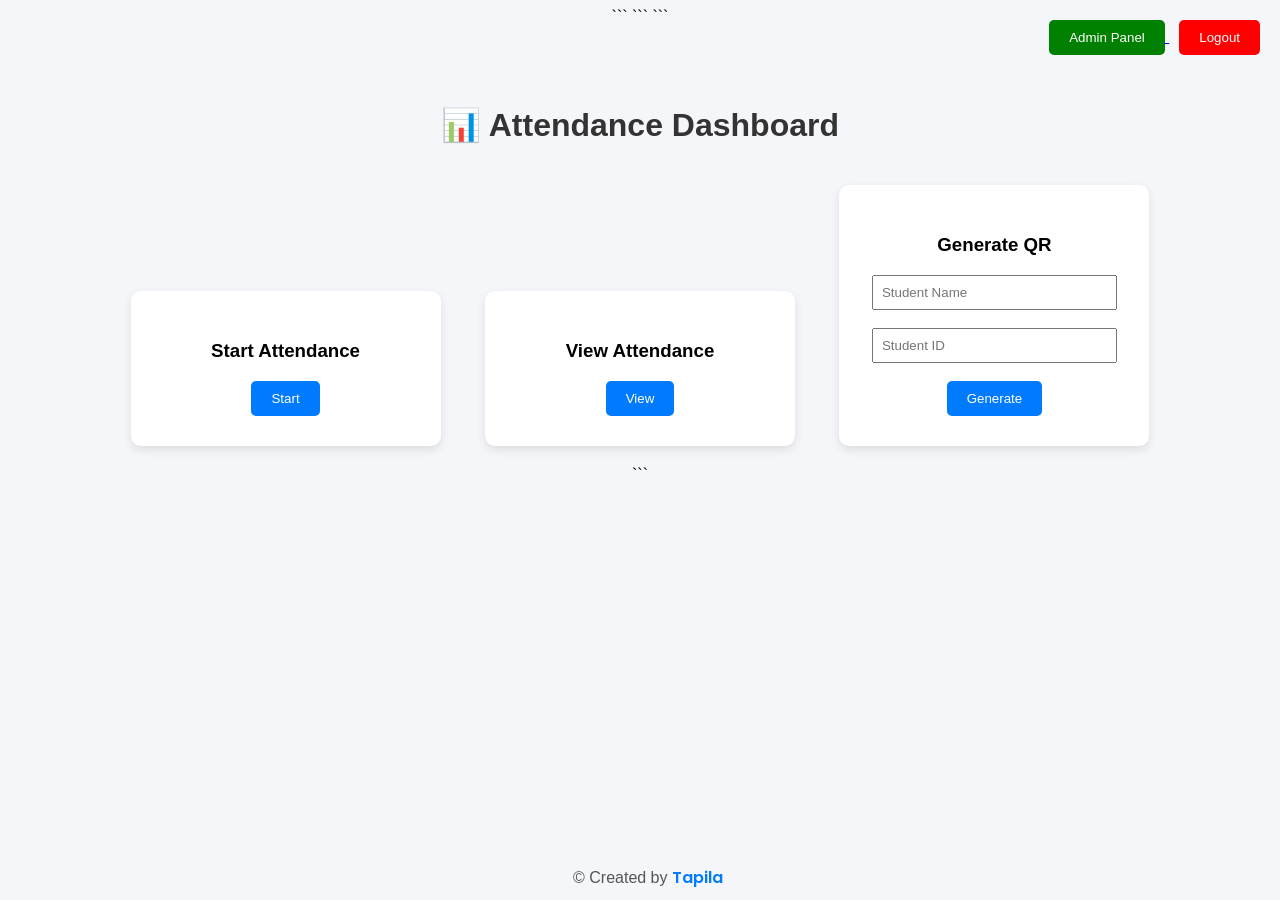
<file: attendance_web/templates/index.html>
<!doctype html>

<html>
  <head>
    <title>Dashboard</title>

    ```
    <!-- ✅ Google Font for Tapila -->
    <link
      href="https://fonts.googleapis.com/css2?family=Poppins:wght@600&display=swap"
      rel="stylesheet"
    />

    <style>
      body {
        font-family: Arial;
        background: #f4f6f9;
        text-align: center;
      }

      .container {
        margin-top: 80px;
      }

      h1 {
        color: #333;
      }

      .card {
        display: inline-block;
        background: white;
        padding: 30px;
        margin: 20px;
        border-radius: 10px;
        box-shadow: 0 4px 10px rgba(0, 0, 0, 0.1);
        width: 250px;
      }

      button {
        padding: 10px 20px;
        border: none;
        background: #007bff;
        color: white;
        border-radius: 5px;
        cursor: pointer;
      }

      button:hover {
        background: #0056b3;
      }

      .top-right {
        position: absolute;
        top: 20px;
        right: 20px;
      }

      .top-right button {
        margin-left: 10px;
      }

      .admin-btn {
        background: green !important;
      }

      .logout-btn {
        background: red !important;
      }

      .text {
        font-family: Arial, sans-serif;
      }

      .name {
        font-family: "Poppins", sans-serif;
        font-weight: 600;
        color: #007bff;
      }

      /* ✅ Footer styling */
      .footer {
        position: fixed;
        bottom: 10px;
        width: 100%;
        text-align: center;
        font-size: 16px;
        color: #555;
      }

      input {
        padding: 8px;
        width: 90%;
      }
    </style>
    ```
  </head>

  <body>
    ```
    <!-- 🔥 TOP RIGHT BUTTONS -->
    <div class="top-right">
      <a href="/admin_panel">
        <button class="admin-btn">Admin Panel</button>
      </a>

      <a href="/logout">
        <button class="logout-btn">Logout</button>
      </a>
    </div>

    <div class="container">
      <h1>📊 Attendance Dashboard</h1>

      <div class="card">
        <h3>Start Attendance</h3>
        <a href="/start"><button>Start</button></a>
      </div>

      <div class="card">
        <h3>View Attendance</h3>
        <a href="/attendance"><button>View</button></a>
      </div>

      <div class="card">
        <h3>Generate QR</h3>
        <form action="/generate_qr" method="POST">
          <input
            type="text"
            name="name"
            placeholder="Student Name"
            required
          /><br /><br />
          <input
            type="text"
            name="student_id"
            placeholder="Student ID"
            required
          /><br /><br />
          <button type="submit">Generate</button>
        </form>
      </div>
    </div>

    <!-- ✅ Footer -->
    <div class="footer">
      © <span class="text">Created by</span>
      <span class="name">Tapila</span>
    </div>
    ```
  </body>
</html>
</file>
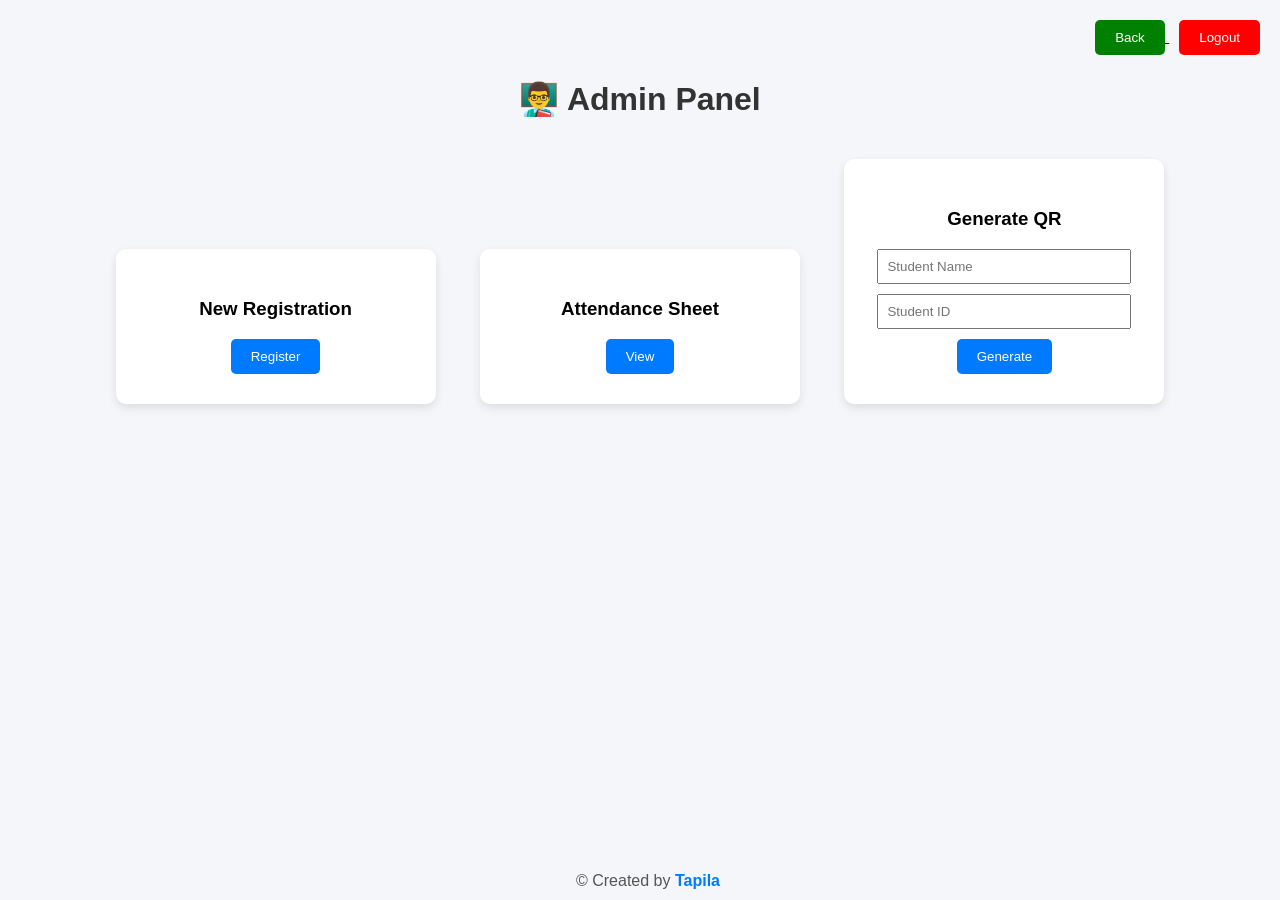
<file: attendance_web/templates/admin_panel.html>
<!doctype html>
<html>
  <head>
    <title>Admin Panel</title>
    <div class="footer">
      © <span class="text">Created by</span>
      <span class="name">Tapila</span>
    </div>

    <style>
      body {
        font-family: Arial;
        background: #f4f6f9;
        text-align: center;
      }

      .container {
        margin-top: 80px;
      }

      h1 {
        color: #333;
      }

      .card {
        display: inline-block;
        background: white;
        padding: 30px;
        margin: 20px;
        border-radius: 10px;
        box-shadow: 0 4px 10px rgba(0, 0, 0, 0.1);
        width: 260px;
      }

      button {
        padding: 10px 20px;
        border: none;
        background: #007bff;
        color: white;
        border-radius: 5px;
        cursor: pointer;
      }

      button:hover {
        background: #0056b3;
      }

      .top-right {
        position: absolute;
        top: 20px;
        right: 20px;
      }

      .top-right button {
        margin-left: 10px;
      }

      .back-btn {
        background: green !important;
      }

      .logout-btn {
        background: red !important;
      }

      input {
        padding: 8px;
        width: 90%;
        margin-bottom: 10px;
      }
      .footer {
        position: fixed;
        bottom: 10px;
        width: 100%;
        text-align: center;
        font-size: 16px; /* same size */
        color: #555;
      }

      .text {
        font-family: Arial, sans-serif;
      }

      .name {
        font-family: "Courier New", monospace;
        font-weight: bold;
      }
      .name {
        font-family: "Poppins", sans-serif;
        font-weight: 600;
        color: #007bff;
      }
    </style>
  </head>

  <body>
    <!-- 🔥 TOP RIGHT BUTTONS -->
    <div class="top-right">
      <a href="/dashboard">
        <button class="back-btn">Back</button>
      </a>

      <a href="/logout">
        <button class="logout-btn">Logout</button>
      </a>
    </div>

    <div class="container">
      <h1>👨‍🏫 Admin Panel</h1>

      <!-- ➕ REGISTRATION -->
      <div class="card">
        <h3>New Registration</h3>
        <a href="/register"><button>Register</button></a>
      </div>

      <!-- 📊 VIEW ATTENDANCE -->
      <div class="card">
        <h3>Attendance Sheet</h3>
        <a href="/attendance"><button>View</button></a>
      </div>

      <!-- 📷 GENERATE QR -->
      <div class="card">
        <h3>Generate QR</h3>

        <form action="/generate_qr" method="POST">
          <input type="text" name="name" placeholder="Student Name" required />

          <input
            type="text"
            name="student_id"
            placeholder="Student ID"
            required
          />

          <button type="submit">Generate</button>
        </form>
      </div>
    </div>
  </body>
</html>
</file>
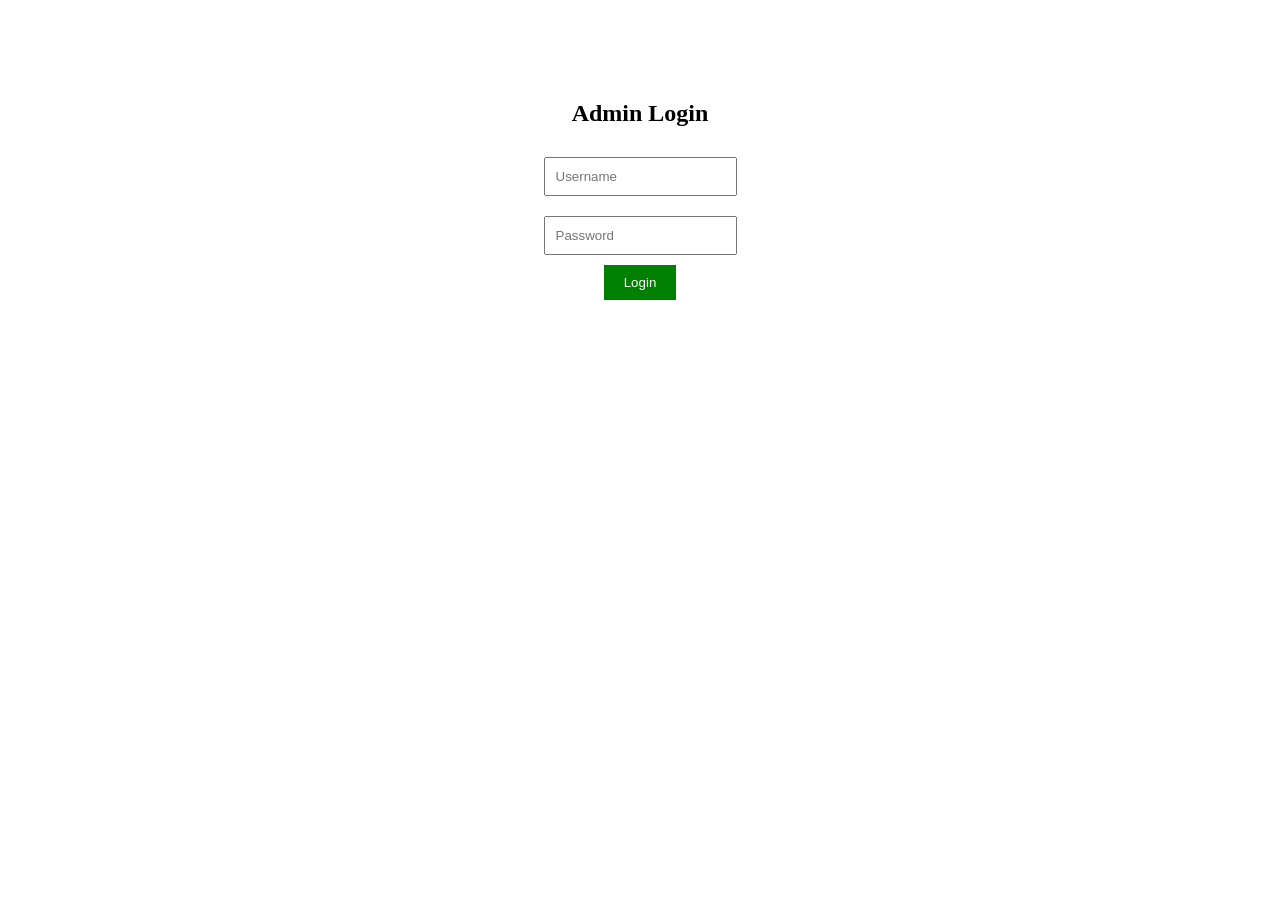
<file: attendance_web/templates/login.html>
<!doctype html>
<html>
  <head>
    <title>Login</title>
    <style>
      body {
        text-align: center;
        margin-top: 100px;
      }
      input {
        padding: 10px;
        margin: 10px;
      }
      button {
        padding: 10px 20px;
        background: green;
        color: white;
        border: none;
      }
    </style>
  </head>
  <body>
    <h2>Admin Login</h2>

    <form method="POST">
      <input
        type="text"
        name="username"
        placeholder="Username"
        required
      /><br />
      <input
        type="password"
        name="password"
        placeholder="Password"
        required
      /><br />
      <button type="submit">Login</button>
    </form>
  </body>
</html>
</file>
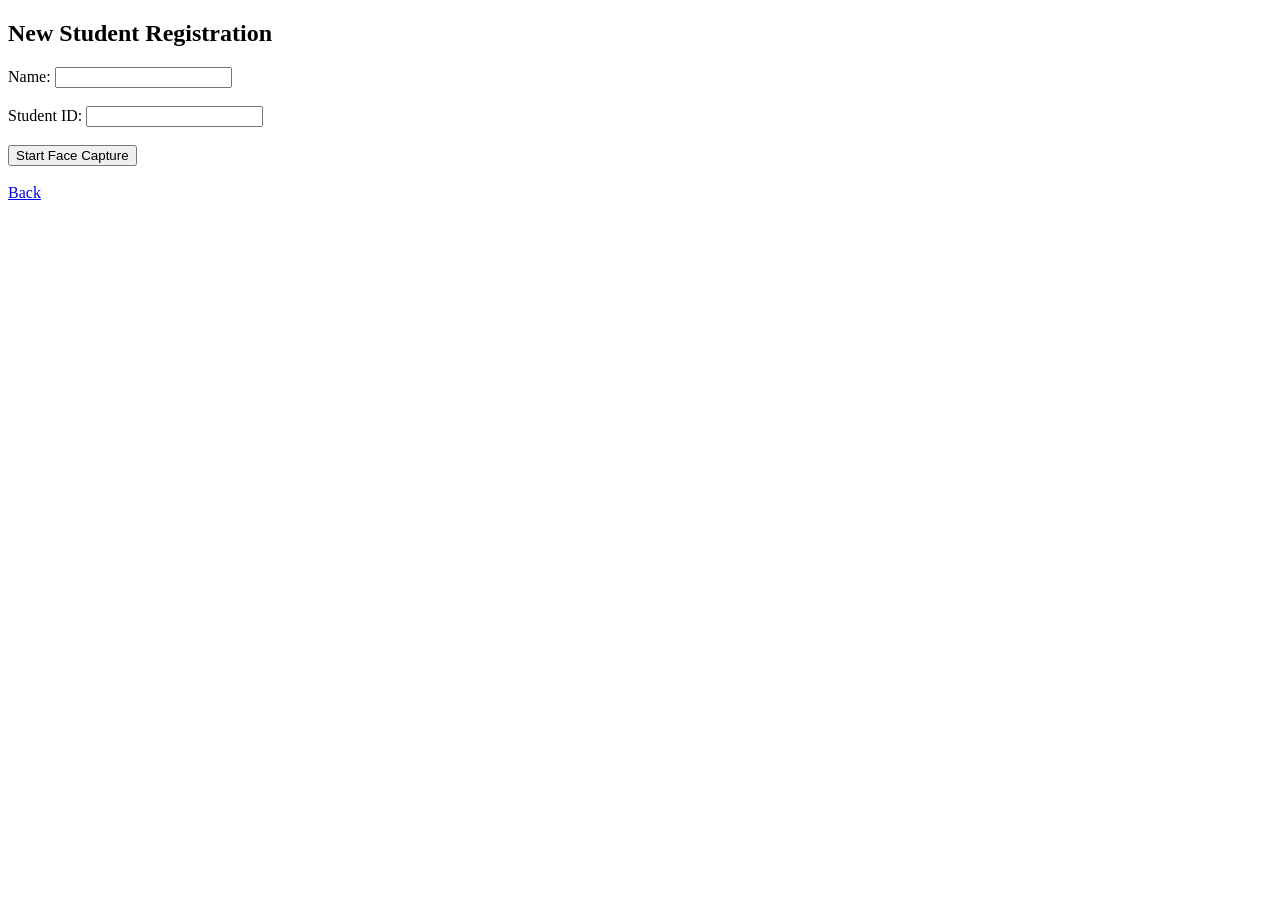
<file: attendance_web/templates/register.html>
<!doctype html>
<html>
  <head>
    <title>Register Student</title>
  </head>
  <body>
    <h2>New Student Registration</h2>

    <form action="/start_registration" method="POST">
      Name: <input type="text" name="name" required /><br /><br />
      Student ID: <input type="text" name="student_id" required /><br /><br />

      <button type="submit">Start Face Capture</button>
    </form>

    <br />
    <a href="/dashboard">Back</a>
  </body>
</html>
</file>
